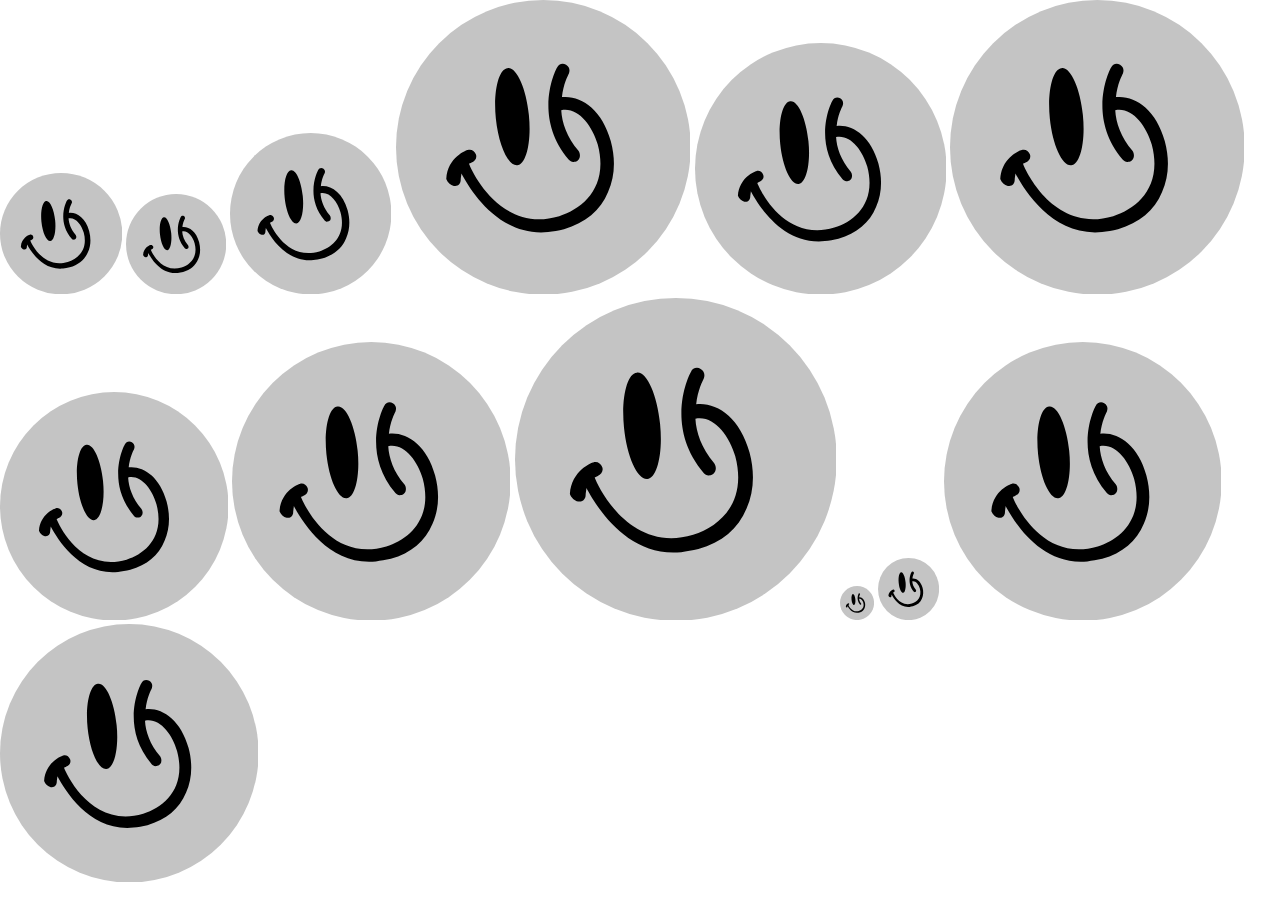
<file: balloon.html>
<!DOCTYPE html>
<html lang="en">

<head>
    <meta charset="UTF-8">
    <meta http-equiv="X-UA-Compatible" content="IE=edge">
    <meta name="viewport" content="width=device-width, initial-scale=1.0">
    <style>
        section {
            height: 100vh;
        }

        img:hover {
            transform: scale(1.1);
            transition: .8s all
        }
    </style>
    <title>Document</title>
</head>

<body>
    <link rel="stylesheet" href="style.css" />

    <section>
    </section>
</body>
<script>
    const section = document.querySelector('section');
    const returnRandomNumber = () => Math.floor(Math.random() * 400);
    const arrayOfNumbers = [1, 2, 3, 4, 5, 6, 7, 8, 9, 10, 11, 12, 13]

    arrayOfNumbers.forEach(el => {
        const randonNumber = returnRandomNumber();
        section.insertAdjacentHTML('beforeend', `
        <img 

        style="width: ${randonNumber * .9}px;
        top: ${randonNumber * 4}px;
        left: ${randonNumber * 4}px;
        transform:translate(${randonNumber})"

        src="./images/cyberpatiologo.svg"
        id="${el}"
        onclick="deleteImage(${el})" 
        alt="logo">
    `)
    })

    const deleteImage = (index) => {
        const img = document.getElementById(index);
        img.remove();
    }
</script>

</html>
</file>
<file: style.css>
* {
    box-sizing: border-box;
    font-family: sans-serif;
    font-weight: 300;
    margin: 0;
    padding: 0;
}



nav {
    position: absolute;
    background-color: white;
    /* justify-content: space-between; */
    padding: 1rem 2rem;
}

nav * {
    color: black;
    text-decoration: none;
    cursor: pointer;
}

.flex {
    display: flex;
}

li {
    list-style: none;
}

/* INDEX */

.body-index {
    height: 100vh;
}

.image-wrapper-index {
    justify-content: center;
    align-items: center;
}

.w-full {
    width: 100%;
}

.h-full {
    height: 100vh;
}

.main-section-index {
    flex-direction: column;
}

/* INFO */
.main-section-info {
    padding: 4rem 2rem 2rem 2rem;

}

.first-col {
    width: 33%;
}

.middle-col {
    width: 29%;
}


.fadeIn {
    transition: all .3s;
}

.flex {
    background-color: #fff;
}
.flip {
    transform: rotateX(180deg);
}
</file>
